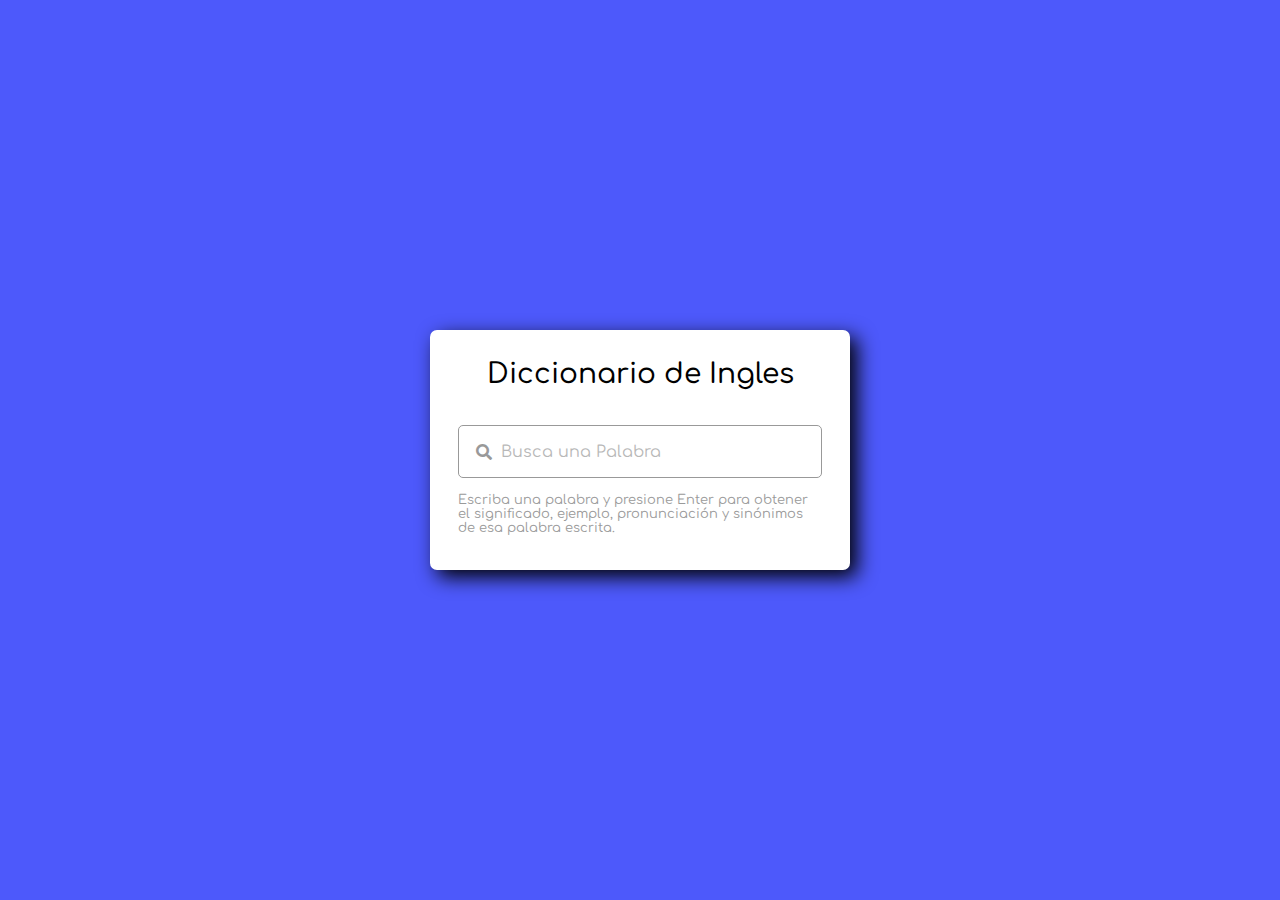
<file: diccionario.html>
<!DOCTYPE html>
<html lang="en">

<head>
    <meta charset="UTF-8">
    <meta http-equiv="X-UA-Compatible" content="IE=edge">
    <meta name="viewport" content="width=device-width, initial-scale=1.0">
    <link rel="stylesheet" href="https://fonts.googleapis.com/icon?family=Material+Icons">
    <link rel="stylesheet" href="https://cdnjs.cloudflare.com/ajax/libs/font-awesome/5.15.3/css/all.min.css" />
    <link rel="stylesheet" href="CSS/estilo_diccionario.css">
    <title>ClassPort</title>
</head>

<body>
    <div class="wrapper">
        <header>Diccionario de Ingles</header>
        <div class="search">
            <input type="text" placeholder="Busca una Palabra" required spellcheck="false">
            <i class="fa fa-search"></i>
            <span class="material-icons">close</span>
        </div>
        <p class="info-text">Escriba una palabra y presione Enter para obtener el significado, ejemplo, pronunciación y sinónimos de esa palabra escrita.</p>
        <ul>
            <li class="word">
                <div class="details">
                    <p>__</p>
                    <span>_ _</span>
                </div>
                <i class="fas fa-volume-up"></i>
            </li>
            <div class="content">
                <li class="meaning">
                    <div class="details">
                        <p>Meaning</p>
                        <span>___</span>
                    </div>
                </li>
                <li class="example">
                    <div class="details">
                        <p>Example</p>
                        <span>___</span>
                    </div>
                </li>
                <li class="synonyms">
                    <div class="details">
                        <p>Synonyms</p>
                        <div class="list"></div>
                    </div>
                </li>
            </div>
        </ul>
    </div>
    <script src="./diccionario_2.js"></script>
</body>

</html>
</file>
<file: CSS/estilo_diccionario.css>
@import url('https://fonts.googleapis.com/css2?family=Comfortaa&display=swap');
* {
    margin: 0px;
    padding: 0px;
    box-sizing: border-box;
    font-family: 'Comfortaa', cursive;
}

body {
    display: flex;
    align-items: center;
    justify-content: center;
    min-height: 100vh;
    background: #4d59fb;
}

::selection {
    color: #fff;
    background: #4d59fb;
}

.wrapper {
    width: 420px;
    background: #fff;
    border-radius: 7px;
    padding: 28px 28px 45px;
    box-shadow: 7px 7px 20px rgb(0, 0, 0.05);
}

.wrapper header {
    font-size: 28px;
    font-weight: 500;
    text-align: center;
}

.wrapper .search {
    position: relative;
    margin: 35px 0 18px;
}

.search input {
    padding: 0 42px;
    height: 53px;
    width: 100%;
    font-size: 16px;
    outline: none;
    border-radius: 5px;
    border: 1px solid #999;
}

.search input:focus {
    padding: 0 41px;
    border: 2px solid #4d59fb;
}

.search input::placeholder {
    color: #b8b8b8;
}

.search :where(i,
span) {
    position: absolute;
    top: 50%;
    color: #999;
    transform: translateY(-50%);
}

.search input:focus~i {
    color: #4d59fb;
}

.search i {
    left: 18px;
    font-size: 16px;
    pointer-events: none;
}

.search span {
    right: 15px;
    font-size: 18px;
    cursor: pointer;
    display: none;
}

.search input:valid~span {
    display: block;
}

.wrapper .info-text {
    font-size: 13px;
    color: #9a9a9a;
    margin: -3px 0 -10px;
}

.wrapper.active .info-text {
    display: none;
}

.info-text span {
    font-weight: 500;
}

.wrapper ul {
    height: 0;
    opacity: 0;
    padding-right: 1px;
    overflow: hidden;
    transition: all 0.2s ease;
}

.wrapper.active ul {
    height: 303px;
    opacity: 1;
}

.wrapper ul li {
    display: flex;
    align-items: center;
    margin-bottom: 14px;
    padding-bottom: 17px;
    justify-content: space-between;
    border-bottom: 1px solid #d9d9d9;
}

ul li:last-child {
    margin-bottom: 0px;
    padding-bottom: 0px;
    border-bottom: 0px;
}

ul .word p {
    font-size: 22px;
    font-weight: 500;
}

ul .word span {
    font-size: 12px;
    color: #989898;
}

ul .word i {
    cursor: pointer;
    font-size: 15px;
    color: #999;
}

.content {
    max-width: 215px;
    overflow: auto;
}

ul .content::-webkit-scrollbar {
    width: 0px;
}

.content li .details {
    padding-left: 10px;
    border-radius: 4px 0 0 4px;
    border-left: 3px solid #4d59fb;
}

.content li p {
    font-size: 17px;
    font-weight: 500;
}

.content li span {
    font-size: 15px;
    color: #7e7e7e;
}

.content .synonyms .list {
    display: flex;
    flex-wrap: wrap;
}

.content .synonyms span {
    cursor: pointer;
    margin-right: 5px;
    text-decoration: underline;
}
</file>
